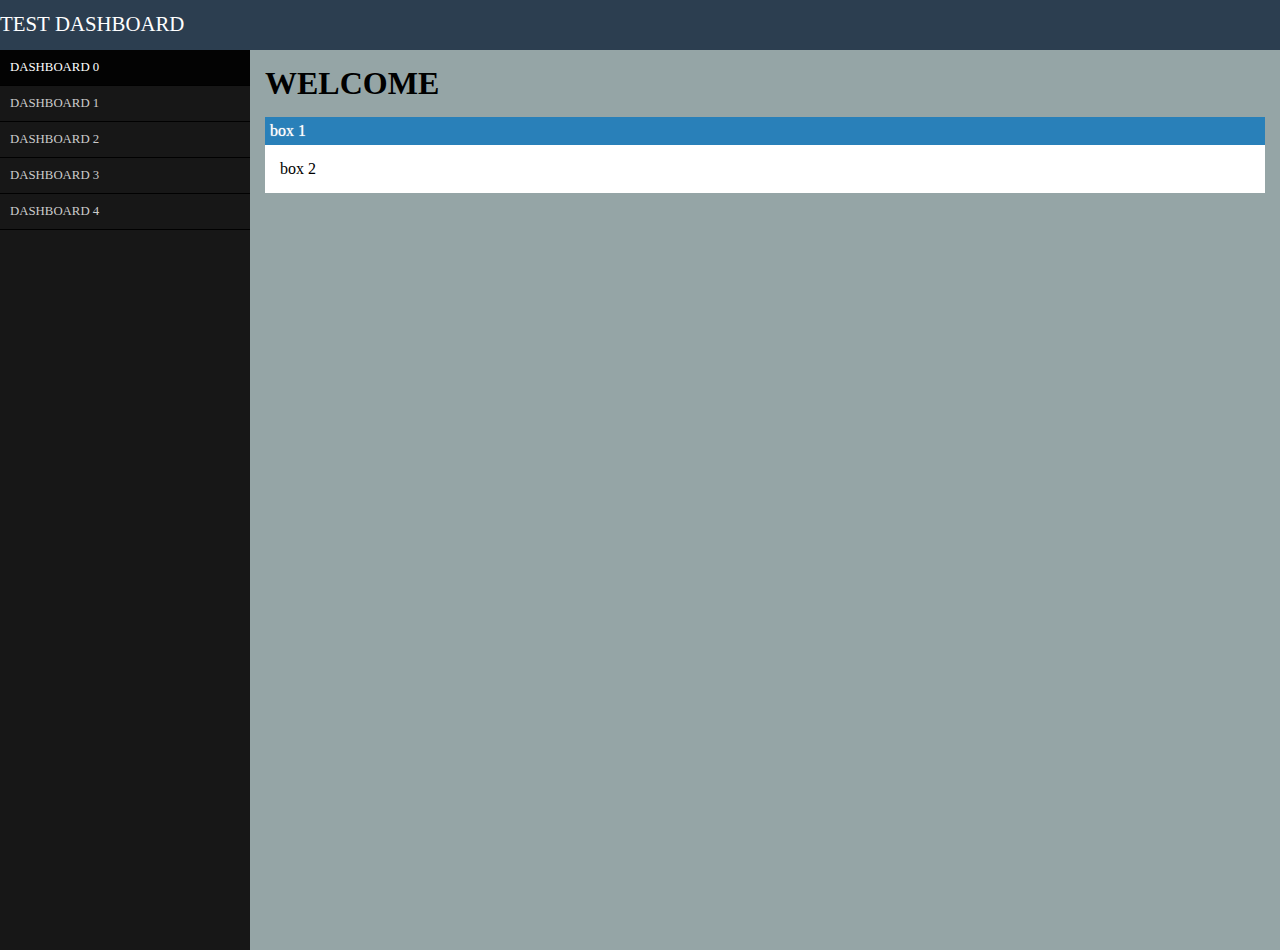
<file: index.html>
<html>
<head>
    <title>test dashboard</title>
    <link rel="stylesheet" type="text/css" href="cos.css">
</head>
<body>

    <div id="header">
        <div class="logo"><a href="#"><span>TEST</span> DASHBOARD</a></div>
    </div>

    <div id="container">
        <div class="sidebar">
            <ul id="nav">
                <li><a class="selected" href="#">DASHBOARD 0</a></li>
                <li><a href="#">DASHBOARD 1</a></li>
                <li><a href="#">DASHBOARD 2</a></li>
                <li><a href="#">DASHBOARD 3</a></li>
                <li><a href="#">DASHBOARD 4</a></li>
            </ul>
        </div>
        <div class="content">
            <h1>WELCOME</h1>

            <div id="box">
                <div class="box-top">box 1</div>
                <div class="box-panel"> box 2</div>
            </div>
        </div>
    </div>

</body>
</html>
</file>
<file: cos.css>
* {
    margin:0;
    padding:0;
    box-sizing: border-box;
}

body{
    font-family: 'Open Sans';
}

a {
	text-decoration: none;
}

div#header {
    height: 50px;
    width: 100%;
    background-color: #2c3e50;
    margin: 0 auto;
}

.logo{
	float: left;
	margin-top: 12px;
}

.logo a{
	font-size: 1.3em;
	color: #fff;
}

.logo a span{
	font-weight: 300;
}

div#container {
	width:100%;
	margin: 0 auto;
}

.sidebar {
	width: 250px;
	height:100%;
	background-color: #171717;
	float: left;
}

.content {
	width: auto;
	margin-left: 250px;
	height: 100%;
	background-color: #95a5a6;
	padding: 15px;
}

ul#nav {

}

ul#nav li a {
	color: #ccc;
	display: block;
	padding: 10px;
	font-size: 0.8em;
	border-bottom: 1px solid #010101;
	-webkit-transition: 0.2s;
	-moz-transition: 0.2s;
	-o-transition: 0.2s;
	transition: 0.2s;
}

ul#nav li a:hover {
	background-color: #030303;
	color: #fff;
	padding-left: 30px;
}

ul#nav li a.selected {
	background-color: #030303;
	color: #fff;
}

.content p {
	color: #424242;
	font-size: 0.73em
}

div#box {
	margin-top: 15px;
}

div#box .box-top {
	color: #fff;
	text-shadow: 0px 0px 1px #ddd;
	background-color: #2980b9;
	padding: 5px;
}

div#box .box-panel {
	padding: 15px;
	background-color: #fff;
}
</file>
